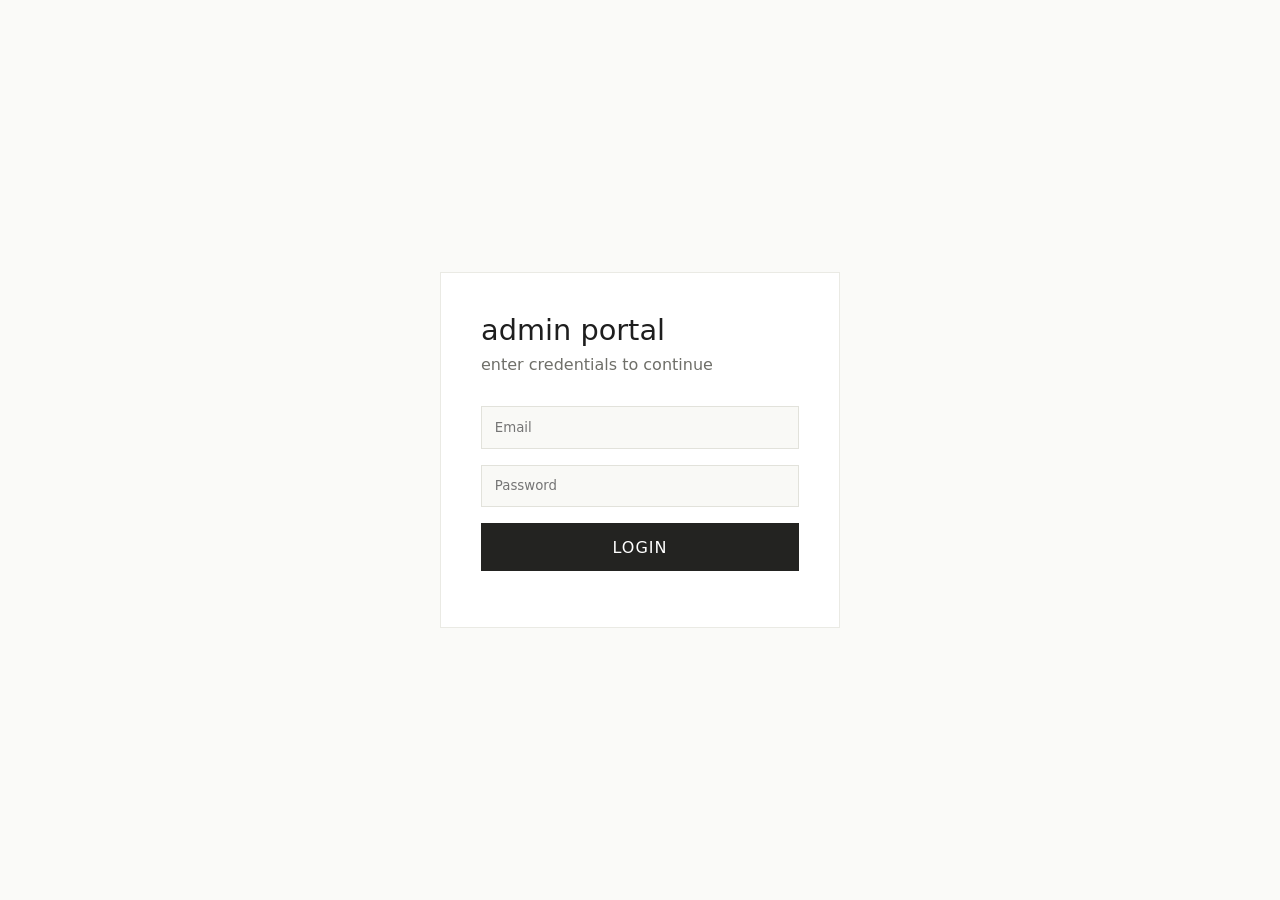
<file: admin.html>
<!DOCTYPE html>
<html lang="en">
  <head>
    <meta charset="UTF-8" />
    <meta name="viewport" content="width=device-width, initial-scale=1.0" />
    <meta name="robots" content="noindex, nofollow" />
    <title>Admin Portal — OJ || studios</title>
    <link
      rel="stylesheet"
      href="https://cdnjs.cloudflare.com/ajax/libs/font-awesome/6.0.0-beta3/css/all.min.css"
    />
    <link rel="stylesheet" href="theme.css" />
    <style>
      * {
        margin: 0;
        padding: 0;
        box-sizing: border-box;
      }

      body {
        font-family: "Inter", system-ui, -apple-system, sans-serif;
        background: #fafaf8;
        color: #1e1e1e;
      }

      /* Admin Login Page */
      .admin-login {
        display: flex;
        justify-content: center;
        align-items: center;
        min-height: 100vh;
        background: #fafaf8;
      }

      .login-card {
        background: #ffffff;
        border: 1px solid #eaeae4;
        padding: 2.5rem;
        width: 100%;
        max-width: 400px;
      }

      .login-card h2 {
        font-size: 1.8rem;
        font-weight: 380;
        margin-bottom: 0.5rem;
      }

      .login-card p {
        color: #6f6f69;
        margin-bottom: 2rem;
      }

      .login-card input {
        width: 100%;
        padding: 0.8rem;
        background: #f9f9f6;
        border: 1px solid #e2e2db;
        margin-bottom: 1rem;
        font-family: inherit;
      }

      .login-card input:focus {
        outline: none;
        border-color: #c9a46c;
      }

      .login-card button {
        width: 100%;
        background: #232321;
        color: white;
        border: none;
        padding: 0.9rem;
        font-size: 1rem;
        text-transform: uppercase;
        letter-spacing: 1px;
        cursor: pointer;
        font-family: inherit;
      }

      .login-card button:hover {
        background: #3b3b38;
      }

      .error-msg {
        color: #c62828;
        margin-top: 1rem;
        text-align: center;
      }

      /* Admin Dashboard */
      .admin-container {
        display: none;
      }

      .admin-header {
        background: #ffffff;
        border-bottom: 1px solid #eaeae4;
        padding: 1rem 5%;
        display: flex;
        justify-content: space-between;
        align-items: center;
        position: sticky;
        top: 0;
        z-index: 100;
      }

      .admin-header h1 {
        font-size: 1.5rem;
        font-weight: 450;
      }

      .admin-header h1 span {
        font-weight: 280;
        color: #c9a46c;
      }

      .logout-btn {
        background: transparent;
        border: 1px solid #e2e2db;
        padding: 0.5rem 1.2rem;
        cursor: pointer;
        font-family: inherit;
      }

      .logout-btn:hover {
        background: #232321;
        color: white;
      }

      .admin-layout {
        display: flex;
        min-height: calc(100vh - 60px);
      }

      /* Sidebar */
      .admin-sidebar {
        width: 260px;
        background: #ffffff;
        border-right: 1px solid #eaeae4;
        padding: 1.5rem;
      }

      .sidebar-menu {
        list-style: none;
      }

      .sidebar-menu li {
        margin-bottom: 0.5rem;
      }

      .sidebar-menu button {
        width: 100%;
        text-align: left;
        padding: 0.8rem 1rem;
        background: transparent;
        border: none;
        cursor: pointer;
        font-family: inherit;
        font-size: 0.95rem;
        color: #4f4f4b;
        transition: all 0.2s;
        display: flex;
        align-items: center;
        gap: 10px;
      }

      .sidebar-menu button i {
        width: 22px;
        color: #b5b5ad;
      }

      .sidebar-menu button:hover {
        background: #f9f9f6;
        color: #252523;
      }

      .sidebar-menu button.active {
        background: #f9f9f6;
        color: #c9a46c;
        border-left: 3px solid #c9a46c;
      }

      .sidebar-menu button.active i {
        color: #c9a46c;
      }

      /* Main Content */
      .admin-main {
        flex: 1;
        padding: 2rem;
        overflow-x: auto;
      }

      .stats-grid {
        display: grid;
        grid-template-columns: repeat(auto-fit, minmax(200px, 1fr));
        gap: 1.5rem;
        margin-bottom: 2rem;
      }

      .stat-card {
        background: #ffffff;
        border: 1px solid #eaeae4;
        padding: 1.5rem;
        text-align: center;
      }

      .stat-card h3 {
        font-size: 0.85rem;
        text-transform: uppercase;
        color: #6f6f69;
        margin-bottom: 0.5rem;
      }

      .stat-card .stat-number {
        font-size: 2.5rem;
        font-weight: 450;
        color: #c9a46c;
      }

      .section-title {
        font-size: 1.3rem;
        font-weight: 400;
        margin-bottom: 1.5rem;
        padding-bottom: 0.5rem;
        border-bottom: 1px solid #eaeae4;
      }

      .data-table {
        width: 100%;
        border-collapse: collapse;
        background: #ffffff;
        border: 1px solid #eaeae4;
      }

      .data-table th,
      .data-table td {
        padding: 1rem;
        text-align: left;
        border-bottom: 1px solid #efefe9;
      }

      .data-table th {
        background: #f9f9f6;
        font-weight: 500;
        font-size: 0.85rem;
        text-transform: uppercase;
        color: #6f6f69;
      }

      .data-table tr:hover {
        background: #fafaf8;
      }

      .status-badge {
        display: inline-block;
        padding: 0.25rem 0.7rem;
        font-size: 0.7rem;
        text-transform: uppercase;
        border-radius: 20px;
      }

      .status-pending {
        background: #fff3e0;
        color: #e6a017;
      }
      .status-confirmed {
        background: #e3f2fd;
        color: #1565c0;
      }
      .status-shipped {
        background: #fff8e1;
        color: #f57c00;
      }
      .status-delivered {
        background: #e8f5e9;
        color: #2e7d32;
      }
      .status-cancelled {
        background: #ffebee;
        color: #c62828;
      }

      .status-select {
        padding: 0.3rem;
        font-family: inherit;
        border: 1px solid #e2e2db;
      }

      .export-btn {
        background: #232321;
        color: white;
        border: none;
        padding: 0.6rem 1.2rem;
        cursor: pointer;
        margin-bottom: 1rem;
        font-family: inherit;
      }

      .export-btn:hover {
        background: #3b3b38;
      }

      .loading {
        text-align: center;
        padding: 2rem;
        color: #8a8a84;
      }

      @media (max-width: 768px) {
        .admin-layout {
          flex-direction: column;
        }
        .admin-sidebar {
          width: 100%;
          border-right: none;
          border-bottom: 1px solid #eaeae4;
        }
        .sidebar-menu {
          display: flex;
          flex-wrap: wrap;
          gap: 0.5rem;
        }
        .sidebar-menu li {
          margin-bottom: 0;
        }
        .sidebar-menu button {
          width: auto;
        }
        .data-table {
          display: block;
          overflow-x: auto;
        }
      }
    </style>
  </head>
  <body>
    <!-- Login Page -->
    <div id="admin-login" class="admin-login">
      <div class="login-card">
        <h2>admin portal</h2>
        <p>enter credentials to continue</p>
        <input
          type="email"
          id="admin-email"
          placeholder="Email"
          autocomplete="off"
        />
        <input type="password" id="admin-password" placeholder="Password" />
        <button id="admin-login-btn">login</button>
        <div id="login-error" class="error-msg"></div>
      </div>
    </div>

    <!-- Admin Dashboard -->
    <div id="admin-dashboard" class="admin-container">
      <div class="admin-header">
        <h1>OJ <span>|| studios</span> · Admin</h1>
        <button class="logout-btn" id="admin-logout">logout</button>
      </div>
      <div class="admin-layout">
        <div class="admin-sidebar">
          <ul class="sidebar-menu">
            <li>
              <button data-tab="dashboard" class="active">
                <i class="fa-solid fa-gauge"></i> Dashboard
              </button>
            </li>
            <li>
              <button data-tab="orders">
                <i class="fa-solid fa-box"></i> Orders
              </button>
            </li>
            <li>
              <button data-tab="products">
                <i class="fa-solid fa-shirt"></i> Products
              </button>
            </li>
            <li>
              <button data-tab="customers">
                <i class="fa-solid fa-user"></i> Customers
              </button>
            </li>
          </ul>
        </div>
        <div class="admin-main">
          <div id="dashboard-tab">
            <div class="stats-grid" id="stats-container">
              <div class="stat-card">
                <h3>loading...</h3>
                <div class="stat-number">-</div>
              </div>
            </div>
          </div>
          <div id="orders-tab" style="display: none">
            <button class="export-btn" id="export-orders">
              <i class="fa-solid fa-arrow-turn-up"></i> Export to CSV
            </button>
            <div id="orders-container">
              <div class="loading">loading orders...</div>
            </div>
          </div>
          <div id="products-tab" style="display: none">
            <div id="products-container">
              <div class="loading">loading products...</div>
            </div>
          </div>
          <div id="customers-tab" style="display: none">
            <div id="customers-container">
              <div class="loading">loading customers...</div>
            </div>
          </div>
        </div>
      </div>
    </div>

    <script src="app-core.js"></script>
    <script>
      const API_BASE = "https://backendroutes-lcpt.onrender.com";

      function showLogin(message) {
        document.getElementById("admin-dashboard").style.display = "none";
        document.getElementById("admin-login").style.display = "flex";
        if (message) {
          document.getElementById("login-error").textContent = message;
        }
      }

      function showDashboard() {
        document.getElementById("admin-login").style.display = "none";
        document.getElementById("admin-dashboard").style.display = "block";
        loadDashboard();
        loadOrders();
        loadProducts();
        loadCustomers();
      }

      function adminLogout(message) {
        sessionStorage.removeItem("isAdmin");
        sessionStorage.removeItem("adminId");
        sessionStorage.removeItem("adminName");
        sessionStorage.removeItem("authToken");
        showLogin(message);
      }

      // Re-validate with the server on every load. A client-side flag is not
      // proof of anything — if the server will not answer an admin route,
      // this page shows the login form and nothing else.
      async function restoreAdminSession() {
        if (
          sessionStorage.getItem("isAdmin") !== "true" ||
          !sessionStorage.getItem("adminId")
        ) {
          showLogin();
          return;
        }

        try {
          const res = await OJ.api("/admin/stats", {
            method: "POST",
            body: { userId: sessionStorage.getItem("adminId") },
          });
          if (!res.ok) throw new Error(`stats ${res.status}`);
          showDashboard();
        } catch (err) {
          adminLogout(
            err && err.unauthorized
              ? "Your admin session expired. Please sign in again."
              : ""
          );
        }
      }

      restoreAdminSession();

      // Admin Login
      document
        .getElementById("admin-login-btn")
        .addEventListener("click", async () => {
          const email = document.getElementById("admin-email").value.trim();
          const password = document.getElementById("admin-password").value;
          const errorDiv = document.getElementById("login-error");

          if (!email || !password) {
            errorDiv.textContent = "Please enter email and password";
            return;
          }

          errorDiv.textContent = "Logging in...";

          try {
            // Deliberately a plain fetch, not OJ.api: that helper treats
            // 401/403 as "your session expired" and throws, which would turn
            // the server's real "Invalid credentials" / "Not authorized as
            // admin" reply into a misleading "Connection error". A login
            // request has no session to expire.
            const res = await fetch(`${API_BASE}/admin/login`, {
              method: "POST",
              headers: { "Content-Type": "application/json" },
              body: JSON.stringify({ email, password }),
            });

            const data = await res.json().catch(() => ({}));

            if (res.ok && data.success) {
              sessionStorage.setItem("isAdmin", "true");
              sessionStorage.setItem("adminId", data.userId);
              sessionStorage.setItem("adminName", data.userName);
              // stores the bearer token OJ.api sends on every admin request
              OJ.Auth.setSession(data);

              errorDiv.textContent = "";
              showDashboard();
            } else {
              errorDiv.textContent =
                data.message || `Login failed (${res.status})`;
            }
          } catch (err) {
            // only reached if the request never completed
            errorDiv.textContent = "Could not reach the server";
            console.error(err);
          }
        });

      // Logout
      document.getElementById("admin-logout").addEventListener("click", () => {
        adminLogout();
        document.getElementById("admin-email").value = "";
        document.getElementById("admin-password").value = "";
      });

      // Tab navigation
      document.querySelectorAll(".sidebar-menu button").forEach((btn) => {
        btn.addEventListener("click", () => {
          document
            .querySelectorAll(".sidebar-menu button")
            .forEach((b) => b.classList.remove("active"));
          btn.classList.add("active");

          const tab = btn.dataset.tab;
          document.getElementById("dashboard-tab").style.display =
            tab === "dashboard" ? "block" : "none";
          document.getElementById("orders-tab").style.display =
            tab === "orders" ? "block" : "none";
          document.getElementById("products-tab").style.display =
            tab === "products" ? "block" : "none";
          document.getElementById("customers-tab").style.display =
            tab === "customers" ? "block" : "none";

          if (tab === "orders") loadOrders();
          if (tab === "products") loadProducts();
          if (tab === "customers") loadCustomers();
        });
      });

      // Load Dashboard Stats
      async function loadDashboard() {
        try {
          const res = await OJ.api("/admin/stats", {
              method: "POST",
              body: { userId: sessionStorage.getItem("adminId"),
              isAdmin: true },
            });
          const stats = await res.json();

          document.getElementById("stats-container").innerHTML = `
                    <div class="stat-card"><h3>Total Orders</h3><div class="stat-number">${
                      stats.totalOrders || 0
                    }</div></div>
                    <div class="stat-card"><h3>Total Customers</h3><div class="stat-number">${
                      stats.totalCustomers || 0
                    }</div></div>
                    <div class="stat-card"><h3>Total Products</h3><div class="stat-number">${
                      stats.totalProducts || 0
                    }</div></div>
                    <div class="stat-card"><h3>Revenue</h3><div class="stat-number">${OJ.money(stats.totalRevenue || 0)}</div></div>
                    <div class="stat-card"><h3>Pending Orders</h3><div class="stat-number">${
                      stats.pendingOrders || 0
                    }</div></div>
                    <div class="stat-card"><h3>Last 7 Days</h3><div class="stat-number">${
                      stats.recentOrders || 0
                    }</div></div>
                `;
        } catch (err) {
          console.error("Load stats error:", err);
        }
      }

      // Load Orders
      async function loadOrders() {
        const container = document.getElementById("orders-container");
        container.innerHTML = '<div class="loading">loading orders...</div>';

        try {
          const res = await OJ.api("/admin/orders", {
              method: "POST",
              body: { userId: sessionStorage.getItem("adminId"),
              isAdmin: true },
            });
          const orders = await res.json();

          if (!orders.length) {
            container.innerHTML = '<div class="loading">No orders found</div>';
            return;
          }

          let html = `<table class="data-table">
                    <thead>
                        <tr>
                            <th>Order Ref</th>
                            <th>Customer</th>
                            <th>Email</th>
                            <th>Total</th>
                            <th>Status</th>
                            <th>Date</th>
                            <th>Action</th>
                        </tr>
                    </thead>
                    <tbody>`;

          orders.forEach((order) => {
            const statusClass = `status-${order.status || "pending"}`;
            html += `
                        <tr>
                            <td>${OJ.escapeHtml(order.payment_reference || "-")}</td>
                            <td>${OJ.escapeHtml(
                              order.full_name ||
                                `${order.first_name || ""} ${order.surname || ""}`.trim()
                            )}</td>
                            <td>${OJ.escapeHtml(order.email || "-")}</td>
                            <td>${OJ.money(order.total_amount)}</td>
                            <td><span class="status-badge ${statusClass}">${OJ.escapeHtml(
              order.status || "pending"
            )}</span></td>
                            <td>${new Date(
                              order.created_at
                            ).toLocaleDateString()}</td>
                            <td>
                                <select class="status-select" data-order-id="${
                                  order.id
                                }">
                                    <option value="pending" ${
                                      order.status === "pending"
                                        ? "selected"
                                        : ""
                                    }>Pending</option>
                                    <option value="confirmed" ${
                                      order.status === "confirmed"
                                        ? "selected"
                                        : ""
                                    }>Confirmed</option>
                                    <option value="shipped" ${
                                      order.payment_status === "shipped"
                                        ? "selected"
                                        : ""
                                    }>Shipped</option>
                                    <option value="delivered" ${
                                      order.status === "delivered"
                                        ? "selected"
                                        : ""
                                    }>Delivered</option>
                                    <option value="cancelled" ${
                                      order.status === "cancelled"
                                        ? "selected"
                                        : ""
                                    }>Cancelled</option>
                                </select>
                            </td>
                        </tr>
                    `;
          });

          html += `</tbody></table>`;
          container.innerHTML = html;

          // Add status change listeners
          document.querySelectorAll(".status-select").forEach((select) => {
            select.addEventListener("change", async (e) => {
              const orderId = e.target.dataset.orderId;
              const newStatus = e.target.value;

              try {
                const res = await OJ.api(
                  `/admin/order/${orderId}/status`,
                  {
                    method: "PUT",
                    body: {
                      status: newStatus,
                      userId: sessionStorage.getItem("adminId"),
                      isAdmin: true,
                    },
                  }
                );

                if (res.ok) {
                  OJ.toast("Order status updated.", "success");
                  loadOrders();
                  loadDashboard();
                } else {
                  OJ.toast("Failed to update status.", "error");
                }
              } catch (err) {
                console.error(err);
                OJ.toast("Error updating status.", "error");
              }
            });
          });
        } catch (err) {
          console.error("Load orders error:", err);
          container.innerHTML =
            '<div class="loading">Error loading orders</div>';
        }
      }

      // Load Products
      async function loadProducts() {
        const container = document.getElementById("products-container");
        container.innerHTML = '<div class="loading">loading products...</div>';

        try {
          const res = await OJ.api("/admin/products", {
              method: "POST",
              body: { userId: sessionStorage.getItem("adminId"),
              isAdmin: true },
            });
          const products = await res.json();

          if (!products.length) {
            container.innerHTML =
              '<div class="loading">No products found</div>';
            return;
          }

          let html = `<table class="data-table">
                    <thead>
                        <tr><th>ID</th><th>Image</th><th>Name</th><th>Price</th><th>Color</th><th>Rating</th></tr>
                    </thead>
                    <tbody>`;

          products.forEach((p) => {
            html += `
                        <tr>
                            <td>${OJ.escapeHtml(p.id)}</td>
                            <td><img src="${OJ.safeUrl(
                              p.img_url,
                              OJ.BRAND_FALLBACK
                            )}" alt="${OJ.escapeHtml(
              p.name
            )}" width="50" height="60" loading="lazy" style="width: 50px; height: 60px; object-fit: cover;"></td>
                            <td>${OJ.escapeHtml(p.name)}</td>
                            <td>${OJ.money(p.price)}</td>
                            <td>${OJ.escapeHtml(p.color || "-")}</td>
                            <td>${OJ.escapeHtml(p.rating || "-")}</td>
                        </tr>
                    `;
          });

          html += `</tbody></table>`;
          container.innerHTML = html;
        } catch (err) {
          console.error("Load products error:", err);
          container.innerHTML =
            '<div class="loading">Error loading products</div>';
        }
      }

      // Load Customers
      async function loadCustomers() {
        const container = document.getElementById("customers-container");
        container.innerHTML = '<div class="loading">loading customers...</div>';

        try {
          const res = await OJ.api("/admin/customers", {
              method: "POST",
              body: { userId: sessionStorage.getItem("adminId"),
              isAdmin: true },
            });
          const customers = await res.json();

          if (!customers.length) {
            container.innerHTML =
              '<div class="loading">No customers found</div>';
            return;
          }

          let html = `<table class="data-table">
                    <thead><tr><th>ID</th><th>First Name</th><th>Surname</th><th>Email</th><th>Joined Date</th></tr></thead>
                    <tbody>`;

          customers.forEach((c) => {
            html += `
                        <tr>
                            <td>${OJ.escapeHtml(c.id)}</td>
                            <td>${OJ.escapeHtml(c.first_name)}</td>
                            <td>${OJ.escapeHtml(c.surname)}</td>
                            <td>${OJ.escapeHtml(c.email)}</td>
                            <td>${new Date(
                              c.created_at
                            ).toLocaleDateString()}</td>
                        </tr>
                    `;
          });

          html += `</tbody></table>`;
          container.innerHTML = html;
        } catch (err) {
          console.error("Load customers error:", err);
          container.innerHTML =
            '<div class="loading">Error loading customers</div>';
        }
      }

      // Export Orders
      document
        .getElementById("export-orders")
        ?.addEventListener("click", async () => {
          try {
            const res = await OJ.api("/admin/export/orders", {
              method: "POST",
              body: { userId: sessionStorage.getItem("adminId"),
                isAdmin: true },
            });

            const blob = await res.blob();
            const url = window.URL.createObjectURL(blob);
            const a = document.createElement("a");
            a.href = url;
            a.download = `orders_${Date.now()}.csv`;
            a.click();
            window.URL.revokeObjectURL(url);
          } catch (err) {
            console.error("Export error:", err);
            OJ.toast("Failed to export orders.", "error");
          }
        });
    </script>
  </body>
</html>
</file>
<file: theme.css>
/* ==========================================================================
   OJ || studios — shared design tokens & base primitives
   Loaded first on every page. Presentation only — no page-specific rules,
   no ids/classes that any JS depends on are defined or altered here.
   ========================================================================== */

:root {
  /* --- brand & ink --- */
  --color-ink-900: #1e1e1e;
  --color-ink-800: #232321;
  --color-ink-700: #252523;
  --color-ink-600: #3b3b38;
  --color-gold: #c9a46c;
  --color-gold-dark: #a9824f;
  --color-gold-soft: #e6d3ae;

  /* --- neutrals (light -> dark) --- */
  --color-white: #ffffff;
  --color-white-warm: #fafaf8;
  --color-off-white: #f9f9f6;
  --color-gray-50: #efefe9;
  --color-gray-100: #eaeae4;
  --color-gray-150: #e2e2db;
  --color-gray-200: #d4d4ce;
  --color-gray-300: #b5b5ad;
  --color-gray-400: #8a8a84;
  --color-gray-500: #6f6f69;
  --color-gray-600: #4f4f4b;

  /* --- semantic --- */
  --color-success: #2e7d32;
  --color-success-bg: #e8f5e9;
  --color-error: #c62828;
  --color-error-bg: #ffebee;
  --color-warning: #f57c00;
  --color-warning-bg: #fff3e0;

  /* --- surfaces / text (semantic aliases, prefer these in new rules) --- */
  --surface-page: var(--color-white-warm);
  --surface-card: var(--color-white);
  --surface-sunken: var(--color-off-white);
  --surface-dark: var(--color-ink-800);
  --text-primary: var(--color-ink-800);
  --text-secondary: var(--color-gray-500);
  --text-muted: var(--color-gray-400);
  --text-on-dark: var(--color-white-warm);
  --border-subtle: var(--color-gray-150);
  --border-default: var(--color-gray-200);

  /* --- typography --- */
  --font-sans: "Inter", system-ui, -apple-system, BlinkMacSystemFont,
    "Segoe UI", Roboto, sans-serif;
  --font-mono: "Inter", ui-monospace, monospace;

  /* --- spacing scale --- */
  --space-1: 0.25rem;
  --space-2: 0.5rem;
  --space-3: 0.75rem;
  --space-4: 1rem;
  --space-5: 1.5rem;
  --space-6: 2rem;
  --space-7: 3rem;
  --space-8: 4rem;
  --space-9: 6rem;

  /* --- radius / shadow --- */
  --radius-sm: 6px;
  --radius-md: 10px;
  --radius-lg: 16px;
  --radius-pill: 999px;
  --shadow-sm: 0 1px 2px rgba(30, 30, 30, 0.06), 0 1px 1px rgba(30, 30, 30, 0.04);
  --shadow-md: 0 4px 16px rgba(30, 30, 30, 0.08), 0 2px 6px rgba(30, 30, 30, 0.05);
  --shadow-lg: 0 16px 40px rgba(30, 30, 30, 0.14), 0 4px 12px rgba(30, 30, 30, 0.06);
  --shadow-gold: 0 8px 24px rgba(201, 164, 108, 0.25);

  /* --- motion --- */
  --ease-out: cubic-bezier(0.16, 1, 0.3, 1);
  --transition-fast: 150ms var(--ease-out);
  --transition-base: 250ms var(--ease-out);
  --transition-slow: 420ms var(--ease-out);

  /* --- layout --- */
  --breakpoint-lg: 1024px;
  --breakpoint-md: 768px;
  --breakpoint-sm: 480px;
  --focus-ring: 0 0 0 3px rgba(201, 164, 108, 0.45);
}

/* --- base reset (safe, non-invasive) --- */
*,
*::before,
*::after {
  box-sizing: border-box;
}

html {
  -webkit-text-size-adjust: 100%;
  scroll-behavior: smooth;
}

@media (prefers-reduced-motion: reduce) {
  html {
    scroll-behavior: auto;
  }
  *,
  *::before,
  *::after {
    animation-duration: 0.001ms !important;
    animation-iteration-count: 1 !important;
    transition-duration: 0.001ms !important;
  }
}

/* consistent, visible keyboard focus everywhere, mouse users unaffected */
:focus-visible {
  outline: 2px solid var(--color-gold);
  outline-offset: 2px;
  box-shadow: var(--focus-ring);
}

::selection {
  background: var(--color-gold);
  color: var(--color-ink-800);
}

::-webkit-scrollbar {
  width: 10px;
  height: 10px;
}
::-webkit-scrollbar-track {
  background: var(--surface-sunken);
}
::-webkit-scrollbar-thumb {
  background: var(--color-gray-300);
  border-radius: var(--radius-pill);
}
::-webkit-scrollbar-thumb:hover {
  background: var(--color-gold);
}

.visually-hidden {
  position: absolute;
  width: 1px;
  height: 1px;
  padding: 0;
  margin: -1px;
  overflow: hidden;
  clip: rect(0, 0, 0, 0);
  white-space: nowrap;
  border: 0;
}

/* --- shared primitives (opt-in utility classes, nothing here is required
   by any existing JS hook) --- */
.btn {
  display: inline-flex;
  align-items: center;
  justify-content: center;
  gap: var(--space-2);
  font-family: var(--font-sans);
  font-size: 0.95rem;
  font-weight: 600;
  letter-spacing: 0.02em;
  padding: 0.85rem 1.75rem;
  border-radius: var(--radius-pill);
  border: 1px solid transparent;
  cursor: pointer;
  transition: transform var(--transition-fast), box-shadow var(--transition-fast),
    background-color var(--transition-fast), color var(--transition-fast),
    border-color var(--transition-fast);
  text-decoration: none;
}
.btn:active {
  transform: translateY(1px);
}
.btn-primary {
  background: var(--color-ink-800);
  color: var(--text-on-dark);
}
.btn-primary:hover {
  background: var(--color-gold);
  color: var(--color-ink-800);
  box-shadow: var(--shadow-gold);
}
.btn-gold {
  background: var(--color-gold);
  color: var(--color-ink-800);
}
.btn-gold:hover {
  background: var(--color-gold-dark);
  box-shadow: var(--shadow-gold);
}
.btn-secondary {
  background: transparent;
  color: var(--color-ink-800);
  border-color: var(--border-default);
}
.btn-secondary:hover {
  border-color: var(--color-gold);
  color: var(--color-gold-dark);
}

.card {
  background: var(--surface-card);
  border: 1px solid var(--border-subtle);
  border-radius: var(--radius-lg);
  box-shadow: var(--shadow-sm);
  transition: box-shadow var(--transition-base), transform var(--transition-base);
}

.badge {
  display: inline-flex;
  align-items: center;
  gap: var(--space-1);
  font-size: 0.72rem;
  font-weight: 600;
  letter-spacing: 0.06em;
  text-transform: uppercase;
  padding: 0.3rem 0.7rem;
  border-radius: var(--radius-pill);
  background: var(--surface-sunken);
  color: var(--text-secondary);
}

/* ==========================================================================
   Shared components added during the accessibility / UX pass.
   Kept here (not style.css) so every page picks them up.
   ========================================================================== */

/* --- screen-reader-only text ------------------------------------------- */
.visually-hidden {
  position: absolute;
  width: 1px;
  height: 1px;
  padding: 0;
  margin: -1px;
  overflow: hidden;
  clip: rect(0 0 0 0);
  white-space: nowrap;
  border: 0;
}

/* --- skip link ---------------------------------------------------------- */
.skip-link {
  position: absolute;
  left: var(--space-4);
  top: -100px;
  z-index: 999;
  padding: var(--space-3) var(--space-4);
  background: var(--surface-dark);
  color: var(--text-on-dark);
  text-decoration: none;
  border-radius: var(--radius-sm, 4px);
  transition: top var(--transition-base, 0.2s ease);
}
.skip-link:focus {
  top: var(--space-4);
}

/* --- visible focus for keyboard users ----------------------------------- */
:where(a, button, input, select, textarea, [tabindex]):focus-visible {
  outline: 2px solid var(--color-gold);
  outline-offset: 2px;
  border-radius: 2px;
}

/* --- toasts (replaces alert()) ------------------------------------------ */
.oj-toast-host {
  position: fixed;
  bottom: var(--space-5);
  left: 50%;
  transform: translateX(-50%);
  z-index: 9999;
  display: flex;
  flex-direction: column;
  gap: var(--space-2);
  align-items: center;
  pointer-events: none;
  width: min(92vw, 26rem);
}
.oj-toast {
  pointer-events: auto;
  width: 100%;
  padding: var(--space-3) var(--space-4);
  background: var(--surface-dark);
  color: var(--text-on-dark);
  font-size: 0.9rem;
  border-radius: var(--radius-md, 8px);
  box-shadow: 0 8px 24px rgba(0, 0, 0, 0.18);
  border-left: 3px solid var(--color-gold);
  animation: oj-toast-in 0.25s ease;
}
.oj-toast--success {
  border-left-color: var(--color-success);
}
.oj-toast--error {
  border-left-color: var(--color-error);
}
.oj-toast--leaving {
  opacity: 0;
  transform: translateY(8px);
  transition: opacity 0.3s ease, transform 0.3s ease;
}
@keyframes oj-toast-in {
  from {
    opacity: 0;
    transform: translateY(12px);
  }
  to {
    opacity: 1;
    transform: translateY(0);
  }
}

/* --- loading skeletons -------------------------------------------------- */
.skeleton {
  background: linear-gradient(
    90deg,
    var(--color-gray-100) 25%,
    var(--color-gray-50) 37%,
    var(--color-gray-100) 63%
  );
  background-size: 400% 100%;
  animation: oj-shimmer 1.4s ease infinite;
  border-radius: var(--radius-sm, 4px);
}
.skeleton-card {
  pointer-events: none;
}
.skeleton-img {
  width: 100%;
  aspect-ratio: 4 / 5;
  margin-bottom: var(--space-3);
}
.skeleton-line {
  height: 0.75rem;
  margin-bottom: var(--space-2);
}
.skeleton-line.short {
  width: 45%;
}
@keyframes oj-shimmer {
  0% {
    background-position: 100% 50%;
  }
  100% {
    background-position: 0 50%;
  }
}

/* --- load / empty states ------------------------------------------------ */
.load-error,
.cart-empty,
.cart-error {
  grid-column: 1 / -1;
  text-align: center;
  padding: var(--space-6, 2rem) var(--space-4);
  background: var(--surface-sunken);
  color: var(--text-secondary);
}
.load-error-hint {
  font-size: 0.85rem;
  color: var(--text-muted);
  margin-top: var(--space-2);
}
.load-error .btn,
.cart-empty .btn,
.cart-error .btn {
  margin-top: var(--space-4);
}

/* --- form hint ---------------------------------------------------------- */
.input-hint {
  font-size: 0.78rem;
  color: var(--text-muted);
  margin-top: var(--space-2);
}
[aria-invalid="true"] {
  border-color: var(--color-error) !important;
}

/* --- honour reduced-motion for the new animations ----------------------- */
@media (prefers-reduced-motion: reduce) {
  .skeleton,
  .oj-toast {
    animation: none;
  }
}
</file>
